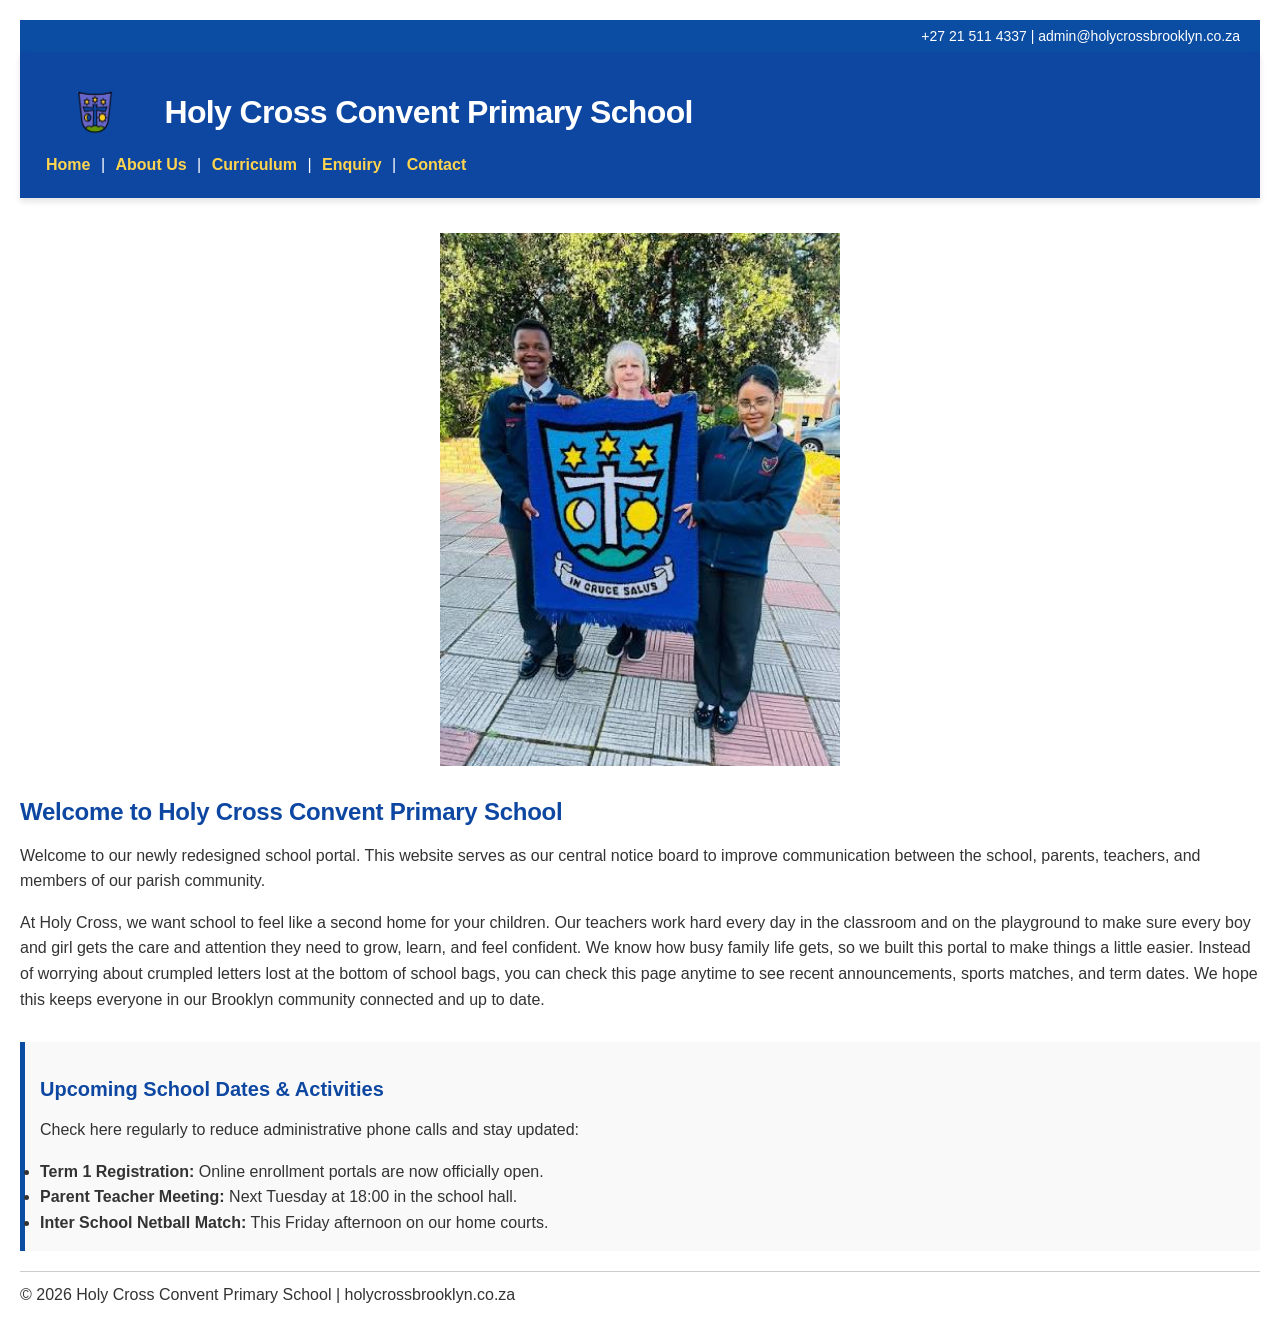
<file: index.html>
<!DOCTYPE html>
<html lang="en">
<head>
    <meta charset="UTF-8">
    <meta name="viewport" content="width=device-width, initial-scale=1.0">
    <!-- Puts the school logo on the browser tab -->
    <link rel="icon" type="image/png" href="images/logo2.png">
    <title>Home | Holy Cross Convent Primary School</title>
    <link rel="stylesheet" href="css/styles.css">
</head>
<body>
    <div style="background-color: #0b4da2; color: white; padding: 5px 20px; font-size: 14px; text-align: right;">
         +27 21 511 4337 |  admin@holycrossbrooklyn.co.za
    </div>

    <!-- Top header bar containing the logo, title, and menu links -->
    <header>
        <img src="images/logo2.png" alt="School Logo" width="110" height="80" style="vertical-align: middle;">
        <h1 style="display: inline-block; margin-left: 10px; vertical-align: middle;">Holy Cross Convent Primary School</h1>
        <nav>
            <a href="index.html">Home</a> | 
            <a href="about.html">About Us</a> | 
            <a href="services.html">Curriculum</a> | 
            <a href="enquiry.html">Enquiry</a> | 
            <a href="contact.html">Contact</a>
        </nav>
    </header>
    
    <!-- Main content area of the homepage -->
    <main>
        <!-- Center banner image section -->
        <div id="banner" style="text-align: center; margin-top: 15px;">
            <img src="images/images.jpg" alt="Holy Cross Students" width="400" height="200" style="max-width: 100%; height: auto;">
        </div>

        <h2>Welcome to Holy Cross Convent Primary School</h2>
        <p>Welcome to our newly redesigned school portal. This website serves as our central notice board to improve communication between the school, parents, teachers, and members of our parish community.</p>
		<p>At Holy Cross, we want school to feel like a second home for your children. Our teachers work hard every day in the classroom and on the playground to make sure every boy and girl gets the care and attention they need to grow, learn, and feel confident. We know how busy family life gets, so we built this portal to make things a little easier. Instead of worrying about crumpled letters lost at the bottom of school bags, you can check this page anytime to see recent announcements, sports matches, and term dates. We hope this keeps everyone in our Brooklyn community connected and up to date.</p>
        <!-- Upcoming school dates notice board section -->
        <section style="margin-top: 30px; background-color: #f9f9f9; padding: 15px; border-left: 5px solid #0b4da2;">
            <h3> Upcoming School Dates & Activities</h3>
            <p>Check here regularly to reduce administrative phone calls and stay updated:</p>
            <ul>
                <li><strong>Term 1 Registration:</strong> Online enrollment portals are now officially open.</li>
                <li><strong>Parent Teacher Meeting:</strong> Next Tuesday at 18:00 in the school hall.</li>
                <li><strong>Inter School Netball Match:</strong> This Friday afternoon on our home courts.</li>
            </ul>
        </section>
    </main>

    <!-- Bottom footer with copyright information -->
    <footer>
        <p>&copy; 2026 Holy Cross Convent Primary School | holycrossbrooklyn.co.za</p>
    </footer>
	<script src="script.js"></script>
</body>
</html>
</file>
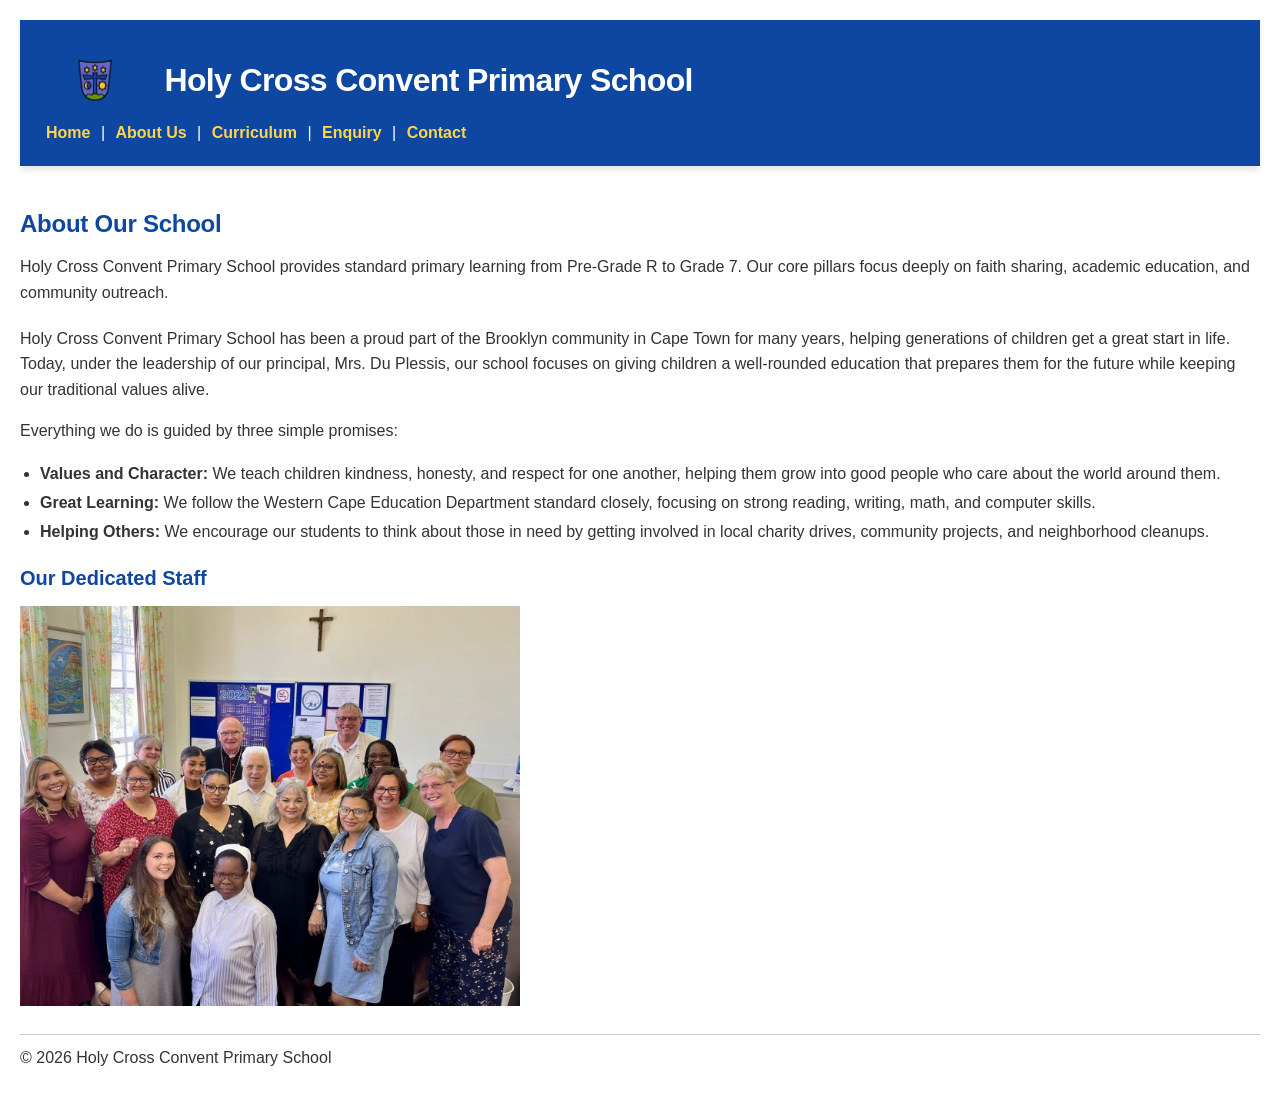
<file: about.html>
<!DOCTYPE html>
<html lang="en">
<head>
     <meta charset="UTF-8">
	 <meta name="viewport" content="width=device-width, initial-scale=1.0">
     <!-- Puts the school logo on the browser tab -->
	 <link rel="icon" type="image/png" href="images/logo2.png">
    <title>About Us | Holy Cross Convent Primary School</title>
    <link rel="stylesheet" href="css/styles.css">
	<meta name="description" content="Learn more about our school history, our three main promises, and our principal Mrs. Du Plessis.">
</head>
<body>
    <!-- Top header bar containing the logo, title, and menu links -->
    <header>
        <img src="images/logo2.png" alt="Holy Cross Convent Primary School Logo" width="110" height="80" style="vertical-align: middle;">
        <h1 style="display: inline-block; margin-left: 10px; vertical-align: middle;">Holy Cross Convent Primary School</h1>
        <nav>
            <a href="index.html">Home</a> | 
            <a href="about.html">About Us</a> | 
            <a href="services.html">Curriculum</a> | 
            <a href="enquiry.html">Enquiry</a> | 
            <a href="contact.html">Contact</a>
        </nav>
    </header>
    
    <!-- Main content area containing history and school pillars -->
    <main>
        <h2>About Our School</h2>
        <p>Holy Cross Convent Primary School provides standard primary learning from Pre-Grade R to Grade 7. Our core pillars focus deeply on faith sharing, academic education, and community outreach.</p>
        
		 <section style="margin: 20px 0;">
            <p>Holy Cross Convent Primary School has been a proud part of the Brooklyn community in Cape Town for many years, helping generations of children get a great start in life. Today, under the leadership of our principal, Mrs. Du Plessis, our school focuses on giving children a well-rounded education that prepares them for the future while keeping our traditional values alive.</p>
            
            <p>Everything we do is guided by three simple promises:</p>
            <ul style="margin-left: 20px; margin-bottom: 20px; line-height: 1.8;">
                <li><strong>Values and Character:</strong> We teach children kindness, honesty, and respect for one another, helping them grow into good people who care about the world around them.</li>
                <li><strong>Great Learning:</strong> We follow the Western Cape Education Department standard closely, focusing on strong reading, writing, math, and computer skills.</li>
                <li><strong>Helping Others:</strong> We encourage our students to think about those in need by getting involved in local charity drives, community projects, and neighborhood cleanups.</li>
            </ul>
        </section>
		
        <!-- School staff photo presentation section -->
        <h3>Our Dedicated Staff</h3>
        <img src="images/staff.jpg" alt="Holy Cross Convent Primary School Staff" width="500" height="400">
    </main>

    <!-- Bottom footer with copyright information -->
    <footer>
        <p>&copy; 2026 Holy Cross Convent Primary School</p>
    </footer>
	<script src="script.js"></script>
</body>
</html>
</file>
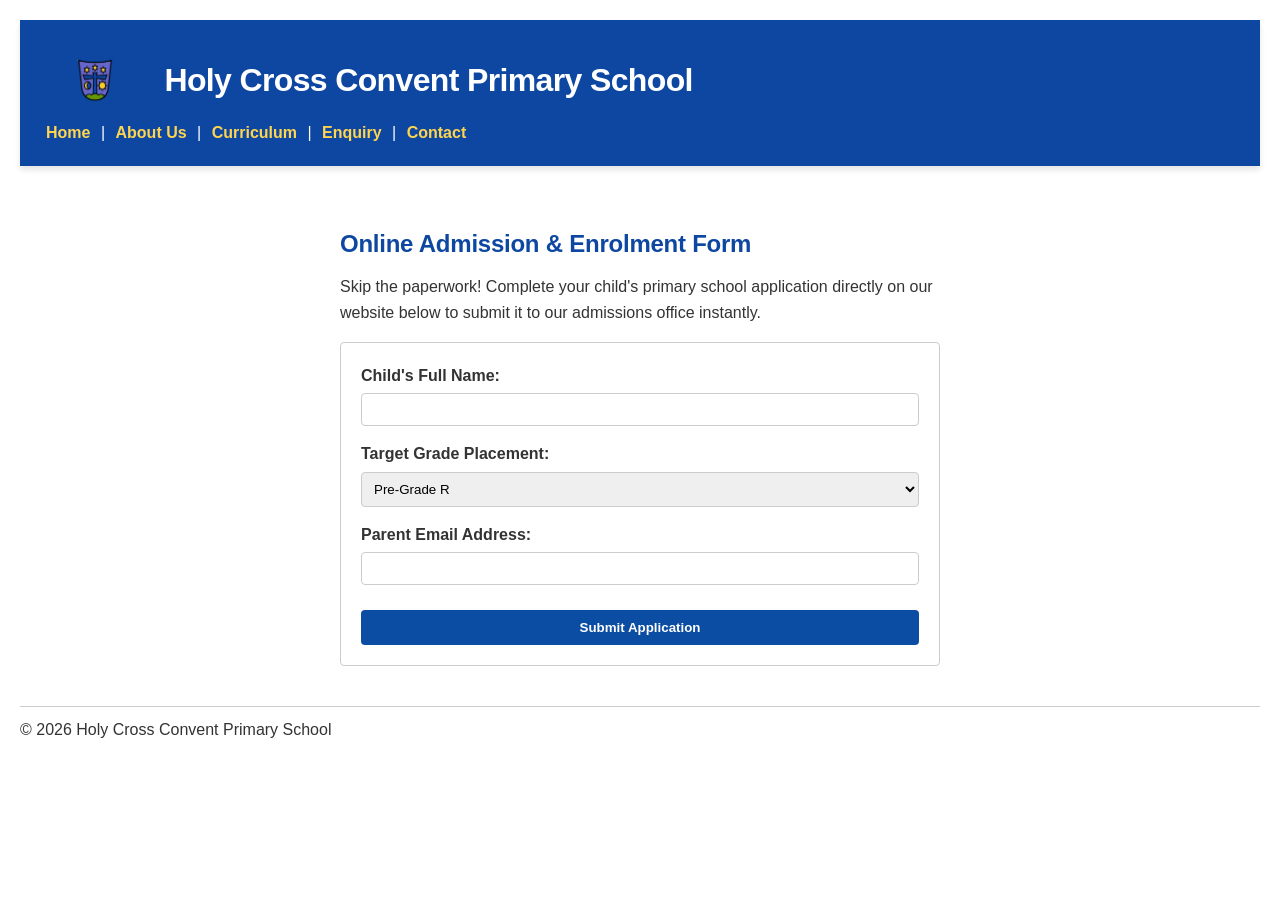
<file: enquiry.html>
<!DOCTYPE html>
<html lang="en">
<head>
    <meta charset="UTF-8">
    <meta name="viewport" content="width=device-width, initial-scale=1.0">
    <!-- Puts the school logo on the browser tab -->
    <link rel="icon" type="image/png" href="images/logo2.png">
    <title>Online Admission Enrolment | Holy Cross</title>
    <link rel="stylesheet" href="css/styles.css">
	<meta name="description" content="Fill out our online form to submit your child's primary school enrolment application to our admissions desk.">
</head>
<body>
    <!-- Top header bar containing the logo, title, and menu links -->
    <header>
        <img src="images/logo2.png" alt="School Logo" width="110" height="80" style="vertical-align: middle;">
        <h1 style="display: inline-block; margin-left: 10px; vertical-align: middle;">Holy Cross Convent Primary School</h1>
        <nav>
            <a href="index.html">Home</a> | 
            <a href="about.html">About Us</a> | 
            <a href="services.html">Curriculum</a> | 
            <a href="enquiry.html">Enquiry</a> | 
            <a href="contact.html">Contact</a>
        </nav>
    </header>
    
    <!-- Main content area containing the form layout -->
    <main style="max-width: 600px; margin: 20px auto;">
        <h2>Online Admission & Enrolment Form</h2>
        <p>Skip the paperwork! Complete your child's primary school application directly on our website below to submit it to our admissions office instantly.</p>

        <!-- Form container for parent input fields -->
        <form action="#" method="POST" style="display: flex; flex-direction: column; gap: 15px; background: #fff; padding: 20px; border: 1px solid #ccc;">
            <div>
                <label style="display: block; font-weight: bold;">Child's Full Name:</label>
                <input type="text" name="child_name" required style="width: 100%; padding: 8px;">
            </div>

            <div>
                <label style="display: block; font-weight: bold;">Target Grade Placement:</label>
                <select name="grade" style="width: 100%; padding: 8px;">
                    <option value="pre-r">Pre-Grade R</option>
                    <option value="r">Grade R</option>
                    <option value="1-7">Grade 1 to Grade 7</option>
                </select>
            </div>

            <div>
                <label style="display: block; font-weight: bold;">Parent Email Address:</label>
                <input type="email" name="email" required style="width: 100%; padding: 8px;">
            </div>

            <button type="submit" style="background-color: #0b4da2; color: white; padding: 10px; font-weight: bold; border: none; cursor: pointer;">Submit Application</button>
        </form>
    </main>

    <!-- Bottom footer with copyright information -->
    <footer>
        <p>&copy; 2026 Holy Cross Convent Primary School</p>
    </footer>
	<script src="script.js"></script>
</body>
</html>
</file>
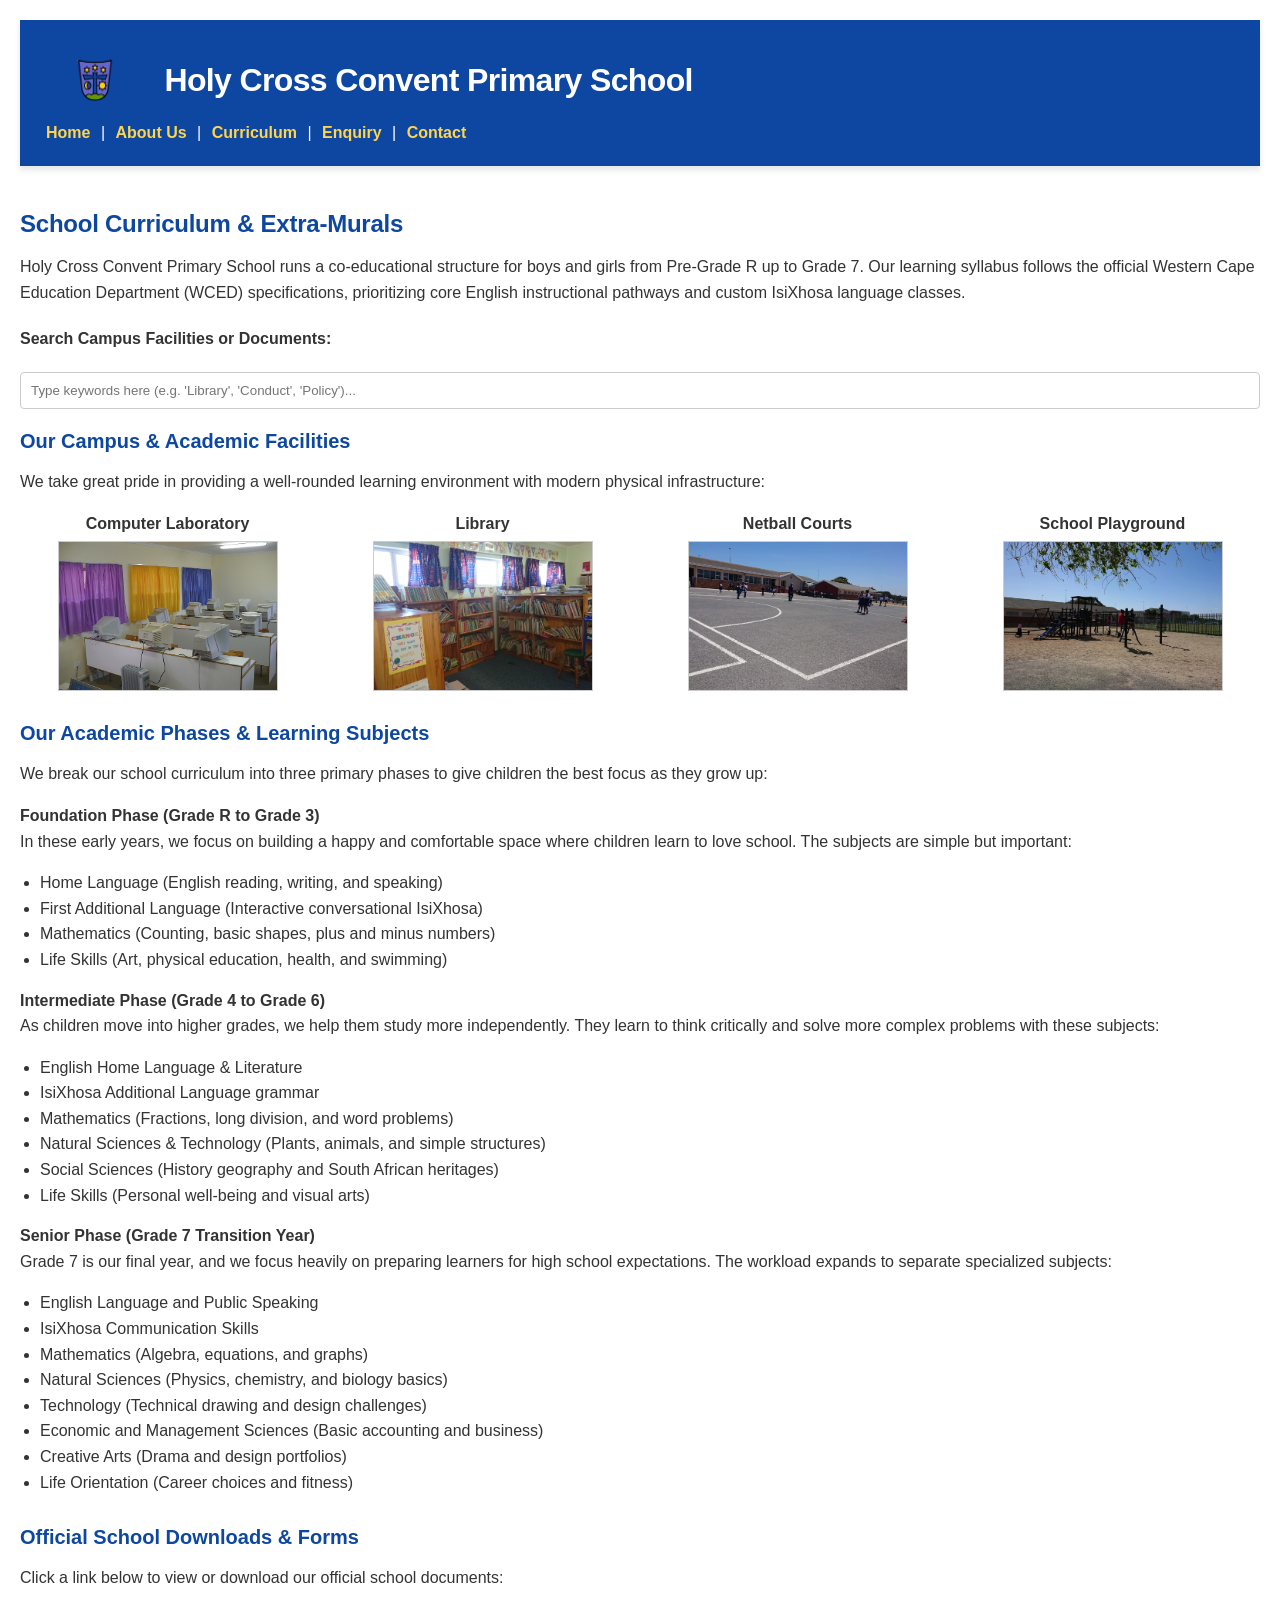
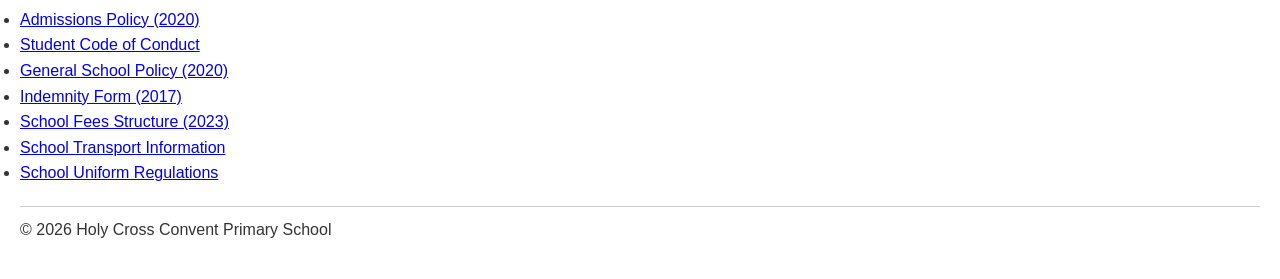
<file: services.html>
<!DOCTYPE html>
<html lang="en">
<head>
	<meta charset="UTF-8">
    <meta name="viewport" content="width=device-width, initial-scale=1.0">
    <!-- Puts the school logo on the browser tab -->
	<link rel="icon" type="image/png" href="images/logo2.png">
    <title>Curriculum | Holy Cross Convent Primary School</title>
    <link rel="stylesheet" href="css/styles.css">
</head>
<body>
    <!-- Top header bar containing the logo, title, and menu links -->
    <header>
        <img src="images/logo2.png" alt="Holy Cross Convent Primary School Logo" width="110" height="80" style="vertical-align: middle;">
        <h1 style="display: inline-block; margin-left: 10px; vertical-align: middle;">Holy Cross Convent Primary School</h1>
        <nav>
            <a href="index.html">Home</a> | 
            <a href="about.html">About Us</a> | 
            <a href="services.html">Curriculum</a> | 
            <a href="enquiry.html">Enquiry</a> | 
            <a href="contact.html">Contact</a>
        </nav>
    </header>
    
    <!-- Main content area containing syllabus details and facility grids -->
    <main>
        <h2>School Curriculum & Extra-Murals</h2>
        <p>Holy Cross Convent Primary School runs a co-educational structure for boys and girls from Pre-Grade R up to Grade 7. Our learning syllabus follows the official Western Cape Education Department (WCED) specifications, prioritizing core English instructional pathways and custom IsiXhosa language classes.</p>

        <h3>Our Campus & Academic Facilities</h3>
        <p>We take great pride in providing a well-rounded learning environment with modern physical infrastructure:</p>
        
        <!-- Grid layout displaying the four campus facility images at the exact same size -->
        <div class="facility-grid" style="display: flex; flex-wrap: wrap; gap: 1.25rem; margin-bottom: 1.875rem; width: 100%;">
            <div class="facility-card" style="flex: 1; min-width: 12.5rem; text-align: center;">
                <strong>Computer Laboratory</strong>
                <img src="images/computerlab.jpg" alt="Computer Lab" style="display: block; margin: 0.312rem auto 0 auto; width: 100%; max-width: 13.75rem; height: 9.375rem; object-fit: cover; border: 1px solid #cccccc;">
            </div>
            <div class="facility-card" style="flex: 1; min-width: 12.5rem; text-align: center;">
                <strong>Library</strong>
                <img src="images/library.webp" alt="School Library" style="display: block; margin: 0.312rem auto 0 auto; width: 100%; max-width: 13.75rem; height: 9.375rem; object-fit: cover; border: 1px solid #cccccc;">
            </div>
            <div class="facility-card" style="flex: 1; min-width: 12.5rem; text-align: center;">
                <strong>Netball Courts</strong>
                <img src="images/court.webp" alt="Netball Courts" style="display: block; margin: 0.312rem auto 0 auto; width: 100%; max-width: 13.75rem; height: 9.375rem; object-fit: cover; border: 1px solid #cccccc;">
            </div>
            <div class="facility-card" style="flex: 1; min-width: 12.5rem; text-align: center;">
                <strong>School Playground</strong>
                <img src="images/playground.webp" alt="Playground Area" style="display: block; margin: 0.312rem auto 0 auto; width: 100%; max-width: 13.75rem; height: 9.375rem; object-fit: cover; border: 1px solid #cccccc;">
            </div>
        </div>

        <!-- Block style layout container separating the phase content from the picture grid -->
        <div style="display: block; width: 100%; clear: both; margin-top: 30px;">
            <h3>Our Academic Phases & Learning Subjects</h3>
            <p>We break our school curriculum into three primary phases to give children the best focus as they grow up:</p>
            
            <div style="margin-bottom: 15px;">
                <strong>Foundation Phase (Grade R to Grade 3)</strong>
                <p>In these early years, we focus on building a happy and comfortable space where children learn to love school. The subjects are simple but important:</p>
                <ul style="margin-left: 20px; margin-bottom: 15px;">
                    <li>Home Language (English reading, writing, and speaking)</li>
                    <li>First Additional Language (Interactive conversational IsiXhosa)</li>
                    <li>Mathematics (Counting, basic shapes, plus and minus numbers)</li>
                    <li>Life Skills (Art, physical education, health, and swimming)</li>
                </ul>
            </div>

            <div style="margin-bottom: 15px;">
                <strong>Intermediate Phase (Grade 4 to Grade 6)</strong>
                <p>As children move into higher grades, we help them study more independently. They learn to think critically and solve more complex problems with these subjects:</p>
                <ul style="margin-left: 20px; margin-bottom: 15px;">
                    <li>English Home Language & Literature</li>
                    <li>IsiXhosa Additional Language grammar</li>
                    <li>Mathematics (Fractions, long division, and word problems)</li>
                    <li>Natural Sciences & Technology (Plants, animals, and simple structures)</li>
                    <li>Social Sciences (History geography and South African heritages)</li>
                    <li>Life Skills (Personal well-being and visual arts)</li>
                </ul>
            </div>

            <div style="margin-bottom: 25px;">
                <strong>Senior Phase (Grade 7 Transition Year)</strong>
                <p>Grade 7 is our final year, and we focus heavily on preparing learners for high school expectations. The workload expands to separate specialized subjects:</p>
                <ul style="margin-left: 20px; margin-bottom: 15px;">
                    <li>English Language and Public Speaking</li>
                    <li>IsiXhosa Communication Skills</li>
                    <li>Mathematics (Algebra, equations, and graphs)</li>
                    <li>Natural Sciences (Physics, chemistry, and biology basics)</li>
                    <li>Technology (Technical drawing and design challenges)</li>
                    <li>Economic and Management Sciences (Basic accounting and business)</li>
                    <li>Creative Arts (Drama and design portfolios)</li>
                    <li>Life Orientation (Career choices and fitness)</li>
                </ul>
            </div>
        </div>

        <!-- Downloadable section containing the list of 7 official school PDF documents -->
        <section id="downloads" style="margin-top: 30px; display: block; width: 100%; clear: both;">
            <h3>Official School Downloads & Forms</h3>
            <p>Click a link below to view or download our official school documents:</p>
            <ul>
                <li><a href="documents/Admissions Policy - 2020.pdf" download>Admissions Policy (2020)</a></li>
                <li><a href="documents/Code_of_conduct.pdf" download>Student Code of Conduct</a></li>
                <li><a href="documents/General School Policy - 2020.pdf" download>General School Policy (2020)</a></li>
                <li><a href="documents/Indemnity_Form_2017.pdf" download>Indemnity Form (2017)</a></li>
                <li><a href="documents/School_Fees_2023.pdf" download>School Fees Structure (2023)</a></li>
                <li><a href="documents/School_Transport.pdf" download>School Transport Information</a></li>
                <li><a href="documents/School_Uniform.pdf" download>School Uniform Regulations</a></li>
            </ul>
        </section>
    </main>

    <!-- Bottom footer with copyright information -->
    <footer>
        <p>&copy; 2026 Holy Cross Convent Primary School</p>
    </footer>
    <!-- Links the main javascript script file at the bottom -->
    <script src="script.js"></script>
</body>
</html>
</file>
<file: css/styles.css>
/* Clears browser defaults so the site looks the same on Chrome, Safari, and Edge */
*, *::before, *::after {
    margin: 0;
    padding: 0;
    box-sizing: border-box;
}

/* Base Styles */
html {
    font-size: 100%; 
}

/* Sets up fonts, spacing, and main text colors for the whole site */
body { 
    font-family: sans-serif; 
    line-height: 1.6; 
    padding: 1.25rem; 
    color: #333; 
}

/* Default page headings are navy blue */
h1, h2, h3 {
    color: #0D47A1;      
    font-weight: 700;    
    line-height: 1.2;    
    margin-bottom: 1rem; 
}

header h1 {
    color: #ffffff;      
    margin-bottom: 0;    
}

h1 {
    font-size: 2rem;           
    letter-spacing: -0.02em;   
}

h2 {
    font-size: 1.5rem;         
    letter-spacing: -0.01em;
    margin-top: 1.5rem;
}

h3 {
    font-size: 1.25rem;        
    margin-top: 1.25rem;
}

p {
    margin-bottom: 1rem;       
    font-size: 1rem;           
}

.facility-grid {
    display: flex;
    flex-wrap: wrap;
    gap: 1.25rem;            
    margin-bottom: 1.875rem; 
}

.facility-card {
    flex: 1;
    min-width: 12.5rem;      
    text-align: center;
}

.facility-card img {
    display: block;
    margin: 0.312rem auto 0 auto; 
    width: 100%;             
    max-width: 13.75rem;     
    height: 9.375rem;        
    object-fit: cover;       
    border: 1px solid #cccccc;
}

/* Styles the top header block with primary navy blue color */
header { 
    background: #0D47A1; 
    color: white; 
    padding: 20px; 
    box-shadow: 0 4px 6px rgba(0, 0, 0, 0.1);
}

/* Styles the navigation links inside the header with a gold color accent */
header a { 
    color: #FFD54F; 
    text-decoration: none; 
    font-weight: bold; 
    transition: background-color 0.2s ease, color 0.2s ease;
    padding: 2px 6px;
}

/* Centers the main page columns on wide desktop monitors */
main { 
    padding: 20px 0; 
    min-height: 400px; 
    max-width: 960px; 
    margin: 0 auto;  
}

/* Sets a clean separator border line and smaller text for the footer */
footer { 
    border-top: 1px solid #ccc; 
    padding-top: 10px; 
    font-size: 0.9rem; 
}

/* Stops page layout sections from pushing past screen boundaries */
img, main, section, header, footer {
    max-width: 100%;
    box-sizing: border-box; 
}

/* Makes images flexible so they scale down on small screens */
img {
    max-width: 100%;
}

/* Adds a soft background card block color and borders to the enrolment form */
form {
    background: #fdfdfd;
    padding: 20px;
    border: 1px solid #e0e0e0;
    border-radius: 4px;
}

/* Standardizes spacing and width sizing for all online form input boxes */
input[type="text"], input[type="email"], select, textarea {
    width: 100%;
    padding: 8px;
    margin-top: 5px;
    border: 1px solid #ccc;
    border-radius: 4px;
    box-sizing: border-box;
}

/* Designs the submit form button to match main branding theme */
button {
    background: #0D47A1; 
    color: white; 
    border: 1px solid #FFD54F; 
    padding: 10px 20px;
    font-weight: bold;
    cursor: pointer;
    border-radius: 4px;
    margin-top: 10px;
    transition: background-color 0.2s ease, box-shadow 0.2s ease;
}

/* Makes the submit button turn darker when hovered with a mouse cursor */
button:hover, button:focus {
    background: #0a3981; 
    box-shadow: 0 2px 4px rgba(0, 0, 0, 0.15);
    outline: none;
}

/* Makes the button look pushed in when clicked */
button:active {
    background: #082d66; 
}

/* Handles changes for smartphone screens */
@media screen and (max-width: 37.5rem) { 
    body {
        padding: 0.625rem; 
    }
    
    header {
        text-align: center; 
    }
    
    header h1 {
        display: block;
        margin-left: 0;
        margin-top: 0.5rem;
        font-size: 1.5rem; 
    }
    
    header a {
        display: inline-block;
        margin: 0.25rem; 
    }
}

/* ==========================================
   ADDED MISSING LINK HOVER STYLES FOR PART 3
   ========================================== */

/* Flips the colors when you hover over links or click into them */
header a:hover, header a:focus { 
    background-color: #FFD54F; 
    color: #0D47A1;            
    outline: none;             
    border-radius: 4px;
}

/* Makes the gold turn darker when a link is clicked */
header a:active {
    background-color: #ffca28; 
}

/* Gives the form input boxes a blue glow when someone clicks into them to type */
input[type="text"]:focus, input[type="email"]:focus, select:focus, textarea:focus {
    border-color: #0D47A1;
    box-shadow: 0 0 0 3px rgba(13, 71, 161, 0.2); 
    outline: none;
}
</file>
